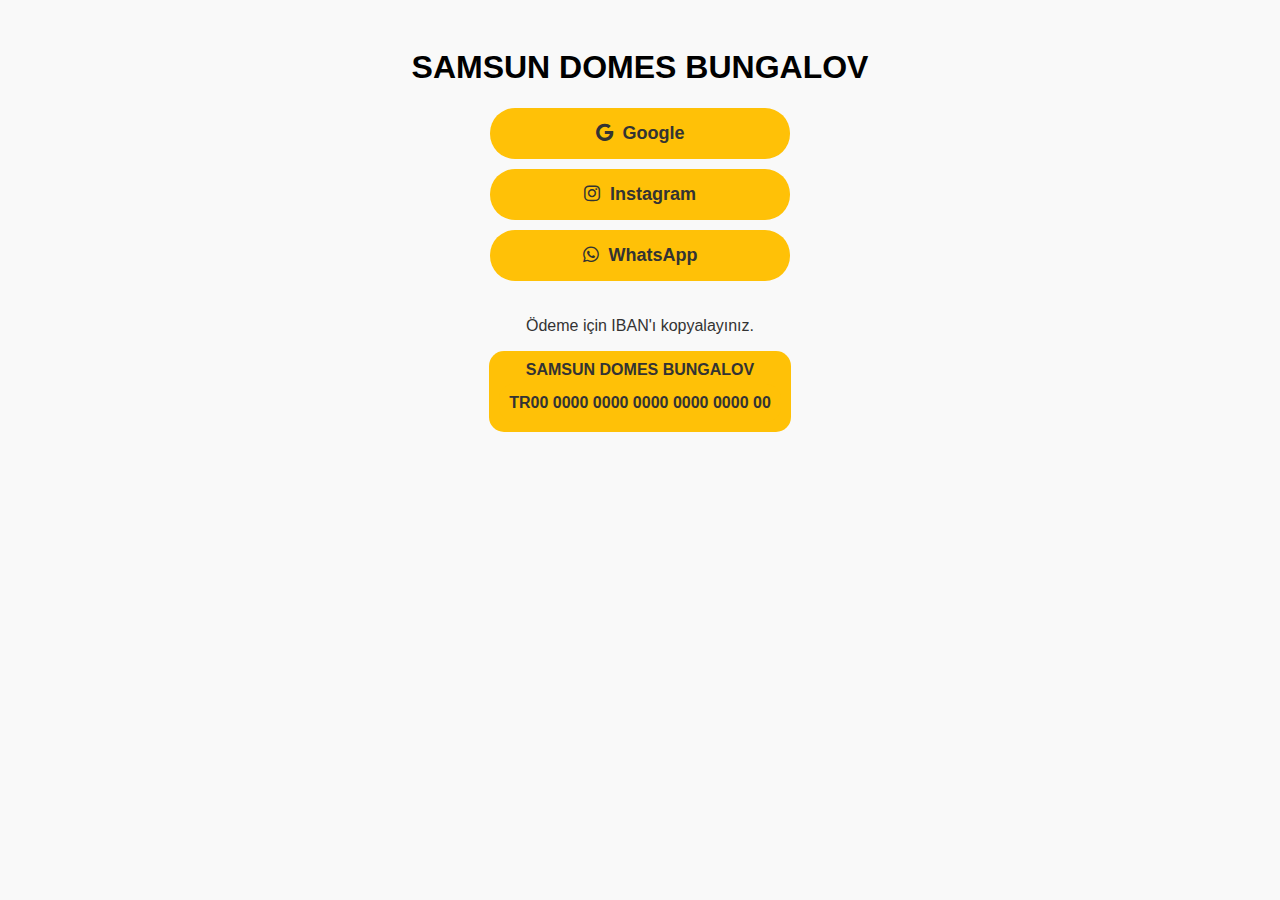
<file: domesproject/webapp/templates/qr.html>
<!DOCTYPE html>
<html lang="tr">
<head>
    <meta charset="UTF-8">
    <meta name="viewport" content="width=device-width, initial-scale=1.0">
    <title>SAMSUN DOMES BUNGALOV</title>
    <link rel="stylesheet" href="https://cdnjs.cloudflare.com/ajax/libs/font-awesome/6.0.0-beta3/css/all.min.css">
    <style>
        body {
            font-family: Arial, sans-serif;
            display: flex;
            flex-direction: column;
            align-items: center;
            justify-content: center;
            background-color: #f9f9f9;
            padding: 20px;
        }
        .logo {
            width: 150px;
            margin-bottom: 20px;
        }
        .button-container {
            display: flex;
            flex-direction: column;
            gap: 10px;
            width: 100%;
            max-width: 300px;
        }
        .button {
            display: flex;
            align-items: center;
            justify-content: center;
            background-color: #ffc107;
            color: #333;
            text-decoration: none;
            padding: 15px;
            border-radius: 25px;
            font-size: 18px;
            font-weight: bold;
            transition: background-color 0.3s;
        }
        .button:hover {
            background-color: #ffb300;
        }
        .icon {
            margin-right: 10px;
        }
        .iban-container {
            text-align: center;
            margin-top: 20px;
            font-size: 16px;
            color: #333;
            cursor: pointer;
        }
        .iban {
            background-color: #ffc107;
            padding: 10px;
            border-radius: 15px;
            font-weight: bold;
            margin-top: 5px;
            user-select: none;
        }
    </style>
</head>
<body>

    <!-- Logo alanı -->
    <h1 style="text-align: center;">SAMSUN DOMES BUNGALOV</h1>

    <div class="button-container">
        <a href="https://g.page/r/CfZ8Lh83T2GdEBM/review" target="_blank" class="button">
            <span class="icon"><i class="fab fa-google"></i></span> Google
        </a>
        <a href="https://www.instagram.com/samsun_domes_bungalov" target="_blank" class="button">
            <span class="icon"><i class="fab fa-instagram"></i></span> Instagram
        </a>
        <a href="https://wa.me/+905524225555" target="_blank" class="button">
            <span class="icon"><i class="fab fa-whatsapp"></i></span> WhatsApp
        </a>
        <!-- <a href="https://www.facebook.com" target="_blank" class="button">
            <span class="icon"><i class="fab fa-facebook"></i></span> Facebook
        </a> -->
        <!-- <a href="https://www.tiktok.com/@atakumbungalovevleri" target="_blank" class="button">
            <span class="icon"><i class="fab fa-tiktok"></i></span> TikTok
        </a> -->
        <!-- <a href="https://www.youtube.com" target="_blank" class="button">
            <span class="icon"><i class="fab fa-youtube"></i></span> YouTube
        </a> -->
    </div>

    <div class="iban-container" onclick="copyIban()">
        <p>Ödeme için IBAN'ı kopyalayınız.</p>
        <div class="iban" >SAMSUN DOMES BUNGALOV
            <div class="iban" id="iban">TR00 0000 0000 0000 0000 0000 00
            </div>
        </div>
    </div>

    <script>
        function copyIban() {
            const ibanText = document.getElementById("iban").innerText;
            navigator.clipboard.writeText(ibanText).then(() => {
                alert("IBAN kopyalandı: " + ibanText);
            }).catch(err => {
                alert("Kopyalama başarısız oldu, lütfen tekrar deneyin.");
                console.error("Kopyalama hatası:", err);
            });
        }
    </script>

</body>
</html>
</file>
